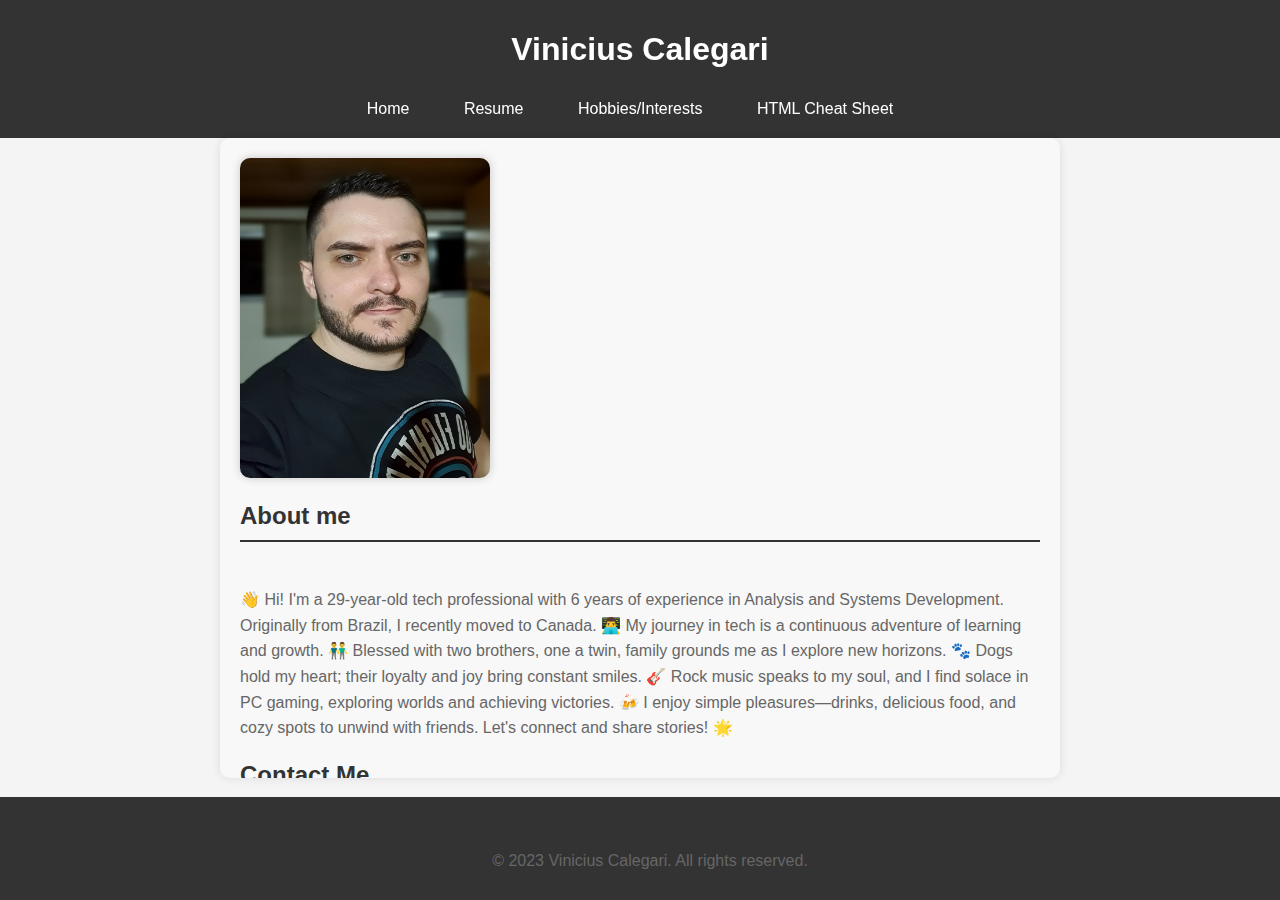
<file: index.html>
<!DOCTYPE html>
<html lang="en">

<head>
    <meta charset="UTF-8">
    <meta name="viewport" content="width=device-width, initial-scale=1.0">
    <link rel="stylesheet" href="style.css">
    <title>Vinicius - Personal Website</title>
</head>

<body>
    <header>
        <h1>Vinicius Calegari</h1>
        <nav>
            <ul>
                <li><a href="index.html">Home</a></li>
                <li><a href="resume.html">Resume</a></li>
                <li><a href="hobbies.html">Hobbies/Interests</a></li>
                <li><a href="html_cheatsheet.html">HTML Cheat Sheet</a></li>
            </ul>
        </nav>
    </header>
    

    <section class="main-content">
        <a href="#">
            <img src="myself.jpg" class="profile-image" alt="My Profile Image">
        </a>                      
        <h2>About me</h2>
        <p>👋 Hi! I'm a 29-year-old tech professional with 6 years of experience in Analysis and Systems Development. Originally from Brazil, I recently moved to Canada. 
            👨‍💻 My journey in tech is a continuous adventure of learning and growth. 👬 Blessed with two brothers, one a twin, family grounds me as I explore new horizons. 
            🐾 Dogs hold my heart; their loyalty and joy bring constant smiles. 🎸 Rock music speaks to my soul, and I find solace in PC gaming, exploring worlds and achieving 
            victories. 🍻 I enjoy simple pleasures—drinks, delicious food, and cozy spots to unwind with friends. Let's connect and share stories! 🌟</p>

            <h2>Contact Me</h2>
            <form id="contactForm" onsubmit="return sendEmail()">
                <label for="name">Name:</label>
                <input type="text" id="name" name="name" required>
                <span id="nameError" class="error"></span>
    
                <label for="email">Email:</label>
                <input type="email" id="email" name="email" required>
                <span id="emailError" class="error"></span>
    
                <label for="message">Message:</label>
                <textarea id="message" name="message" required></textarea>
                <span id="messageError" class="error"></span>
    
                <input type="submit" value="Submit">
            </form>
    </section>

    <footer>
        <p>&copy; 2023 Vinicius Calegari. All rights reserved.</p>
    </footer>
    <script src="script.js"></script>
</body>

</html>
</file>
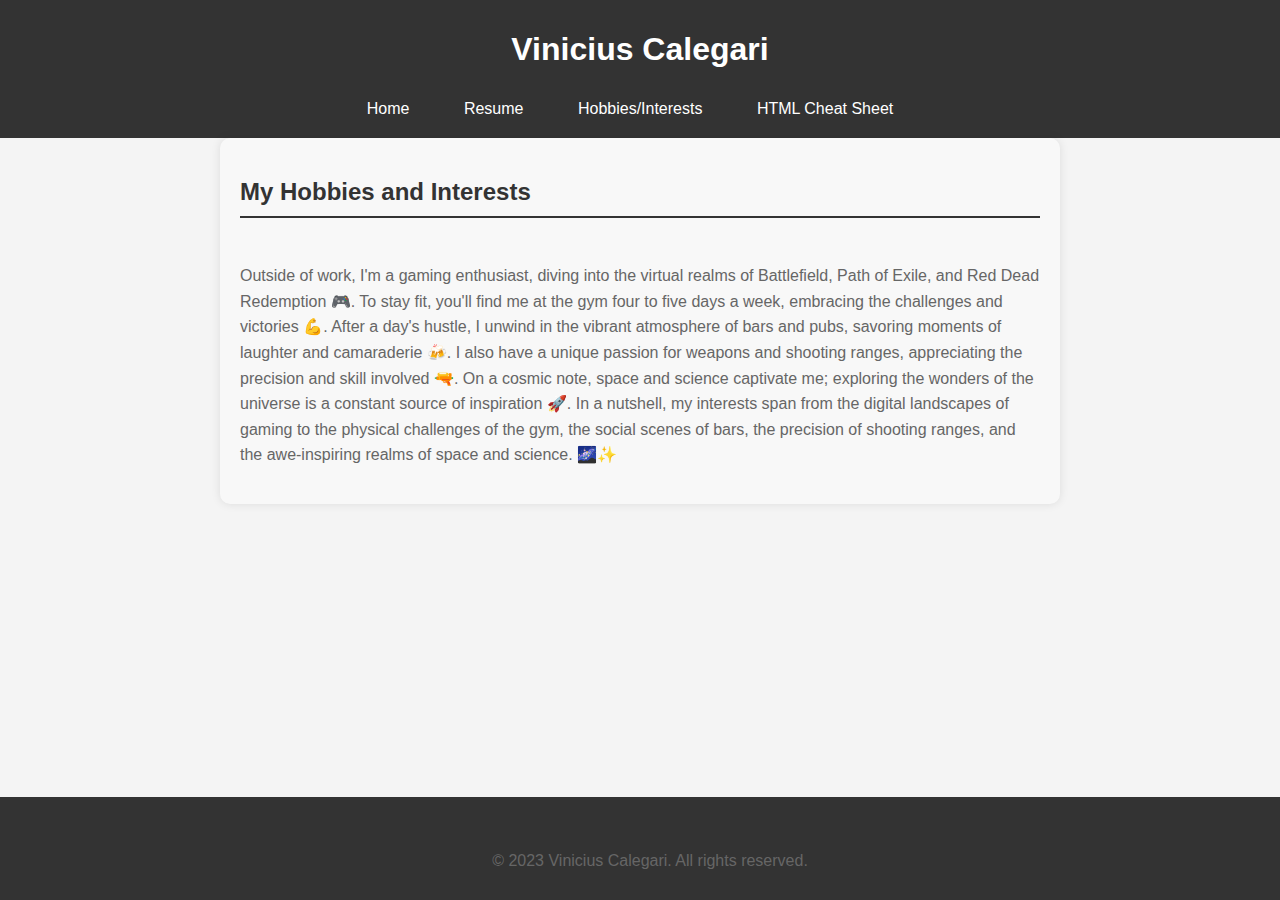
<file: hobbies.html>
<!DOCTYPE html>
<html lang="en">

<head>
    <meta charset="UTF-8">
    <meta name="viewport" content="width=device-width, initial-scale=1.0">
    <link rel="stylesheet" href="style.css">
    <title>Vinicius - Hobbies/Interests</title>
</head>

<body>
    <header>
        <h1>Vinicius Calegari</h1>
        <nav>
            <ul>
                <li><a href="index.html">Home</a></li>
                <li><a href="resume.html">Resume</a></li>
                <li><a href="hobbies.html">Hobbies/Interests</a></li>
                <li><a href="html_cheatsheet.html">HTML Cheat Sheet</a></li>
            </ul>
        </nav>
    </header>

    <section class="main-content">     
        <h2>My Hobbies and Interests</h2>
        <p>Outside of work, I'm a gaming enthusiast, diving into the virtual realms of Battlefield, Path of Exile, and Red Dead Redemption 🎮. To stay fit, you'll find me at the 
            gym four to five days a week, embracing the challenges and victories 💪. After a day's hustle, I unwind in the vibrant atmosphere of bars and pubs, savoring moments of 
            laughter and camaraderie 🍻. I also have a unique passion for weapons and shooting ranges, appreciating the precision and skill involved 🔫. On a cosmic note, space and 
            science captivate me; exploring the wonders of the universe is a constant source of inspiration 🚀. In a nutshell, my interests span from the digital landscapes of gaming
            to the physical challenges of the gym, the social scenes of bars, the precision of shooting ranges, and the awe-inspiring realms of space and science. 🌌✨</p>
    </section>

    <footer>
        <p>&copy; 2023 Vinicius Calegari. All rights reserved.</p>
    </footer>
    <script src="script.js"></script>
</body>

</html>
</file>
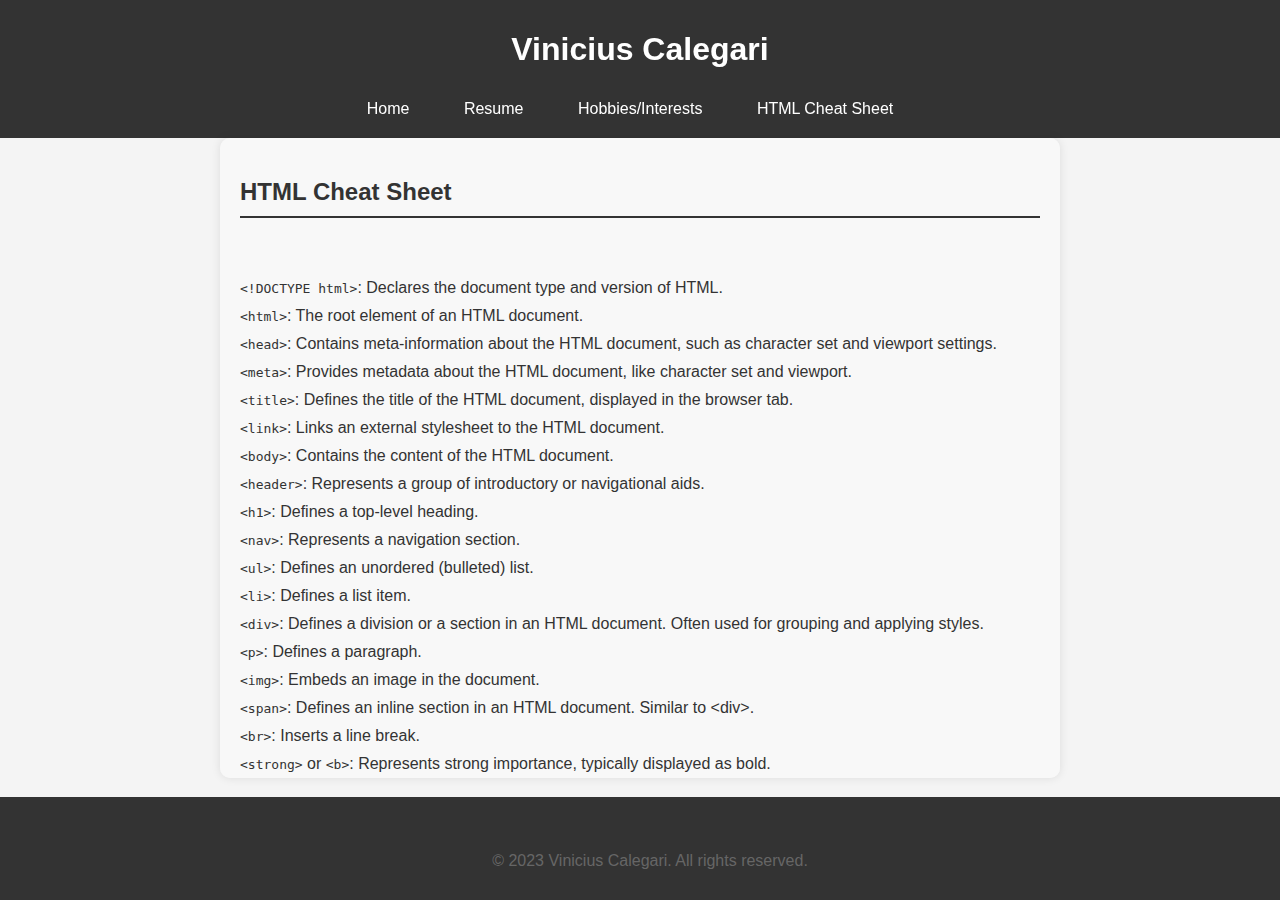
<file: html_cheatsheet.html>
<!DOCTYPE html>
<html lang="en">

<head>
    <meta charset="UTF-8">
    <meta name="viewport" content="width=device-width, initial-scale=1.0">
    <link rel="stylesheet" href="style.css">
    <title>Vinicius - JS Cheat Sheet</title>
</head>

<body>
    <header>
        <h1>Vinicius Calegari</h1>
        <nav>
            <ul>
                <li><a href="index.html">Home</a></li>
                <li><a href="resume.html">Resume</a></li>
                <li><a href="hobbies.html">Hobbies/Interests</a></li>
                <li><a href="html_cheatsheet.html">HTML Cheat Sheet</a></li>
            </ul>
        </nav>
    </header>

    <section class="main-content">       
        <h2>HTML Cheat Sheet</h2>
       
        <p>
            <ul>
                <ul>
                    <li><code>&lt;!DOCTYPE html&gt;</code>: Declares the document type and version of HTML.</li>
                    <li><code>&lt;html&gt;</code>: The root element of an HTML document.</li>
                    <li><code>&lt;head&gt;</code>: Contains meta-information about the HTML document, such as character set and viewport settings.</li>
                    <li><code>&lt;meta&gt;</code>: Provides metadata about the HTML document, like character set and viewport.</li>
                    <li><code>&lt;title&gt;</code>: Defines the title of the HTML document, displayed in the browser tab.</li>
                    <li><code>&lt;link&gt;</code>: Links an external stylesheet to the HTML document.</li>
                    <li><code>&lt;body&gt;</code>: Contains the content of the HTML document.</li>
                    <li><code>&lt;header&gt;</code>: Represents a group of introductory or navigational aids.</li>
                    <li><code>&lt;h1&gt;</code>: Defines a top-level heading.</li>
                    <li><code>&lt;nav&gt;</code>: Represents a navigation section.</li>
                    <li><code>&lt;ul&gt;</code>: Defines an unordered (bulleted) list.</li>
                    <li><code>&lt;li&gt;</code>: Defines a list item.</li>
                    <li><code>&lt;div&gt;</code>: Defines a division or a section in an HTML document. Often used for grouping and applying styles.</li>
                    <li><code>&lt;p&gt;</code>: Defines a paragraph.</li>
                    <li><code>&lt;img&gt;</code>: Embeds an image in the document.</li>
                    <li><code>&lt;span&gt;</code>: Defines an inline section in an HTML document. Similar to &lt;div&gt;.</li>
                    <li><code>&lt;br&gt;</code>: Inserts a line break.</li>
                    <li><code>&lt;strong&gt;</code> or <code>&lt;b&gt;</code>: Represents strong importance, typically displayed as bold.</li>
                    <li><code>&lt;em&gt;</code> or <code>&lt;i&gt;</code>: Represents emphasized text, typically displayed as italic.</li>
                    <li><code>&lt;footer&gt;</code>: Represents a footer section.</li>
                    <li><code>&lt;script&gt;</code>: Embeds or references an external JavaScript file.</li>
                    <li><code>&lt;a&gt;</code>: Defines a hyperlink.</li>
                </ul>
                
            
            </ul>

            </p>
                
    </section>

    <footer>
        <p>&copy; 2023 Vinicius Calegari. All rights reserved.</p>
    </footer>
    <script src="script.js"></script>
</body>

</html>
</file>
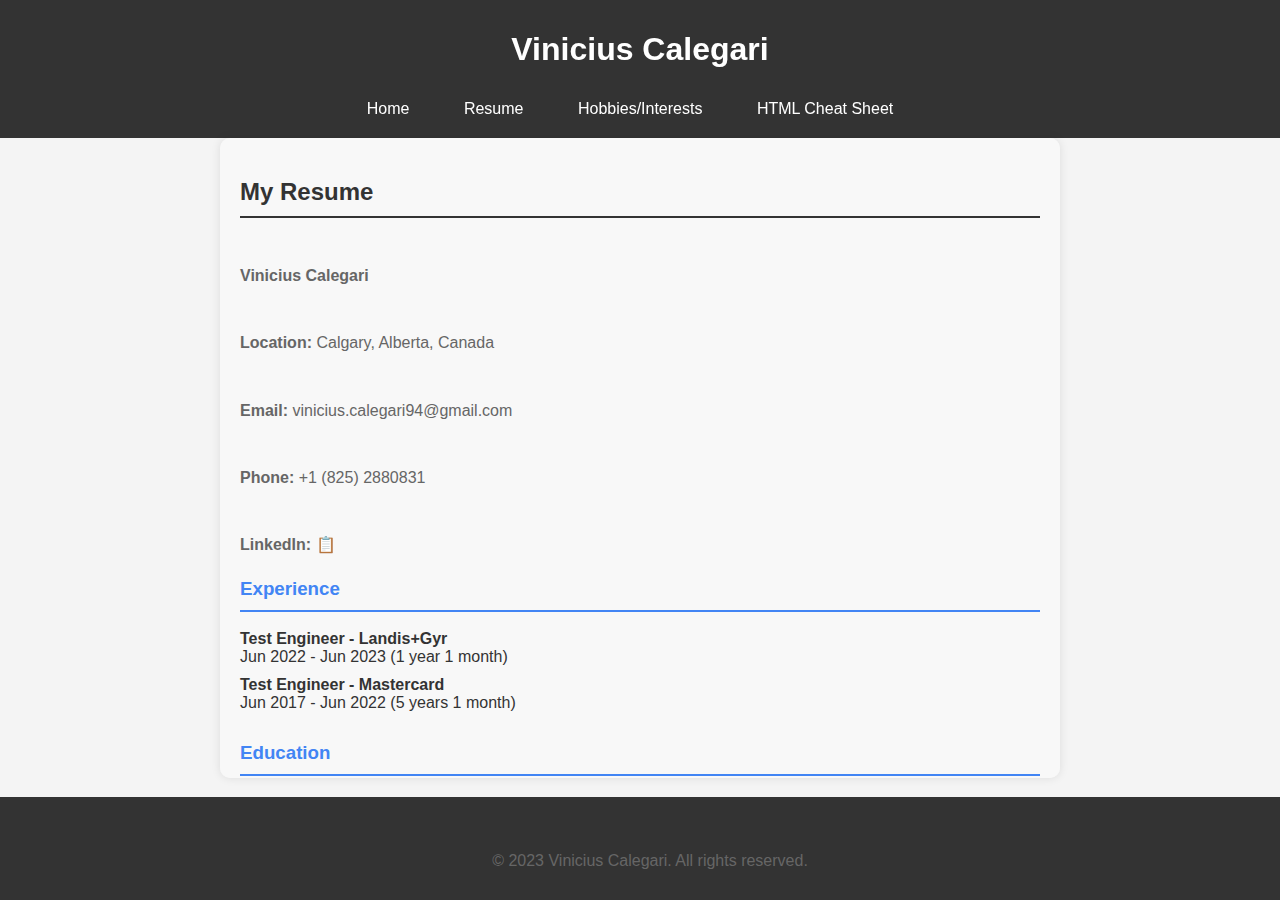
<file: resume.html>
<!DOCTYPE html>
<html lang="en">

<head>
    <meta charset="UTF-8">
    <meta name="viewport" content="width=device-width, initial-scale=1.0">
    <link rel="stylesheet" href="style.css">
    <title>Vinicius - Resume</title>
</head>

<body>
    <header>
        <h1>Vinicius Calegari</h1>
        <nav>
            <ul>
                <li><a href="index.html">Home</a></li>
                <li><a href="resume.html">Resume</a></li>
                <li><a href="hobbies.html">Hobbies/Interests</a></li>
                <li><a href="html_cheatsheet.html">HTML Cheat Sheet</a></li>
            </ul>
        </nav>
    </header>

    <section class="main-content">
        <h2>My Resume</h2>

        <div class="contact-info">
            <p><strong>Vinicius Calegari</strong></p>
            <p><strong>Location:</strong> Calgary, Alberta, Canada</p>
            <p><strong>Email:</strong> vinicius.calegari94@gmail.com</p>
            <p><strong>Phone:</strong> +1 (825) 2880831</p>
            <p><strong>LinkedIn:</strong> <a href="https://www.linkedin.com/in/vinicius-calegari-a03198104" >📋</a></p>
        </div>

        <div class="experience">
            <h3>Experience</h3>
            <ul>
                <li><strong>Test Engineer - Landis+Gyr</strong><br>Jun 2022 - Jun 2023 (1 year 1 month)</li>
                <li><strong>Test Engineer - Mastercard</strong><br>Jun 2017 - Jun 2022 (5 years 1 month)</li>
            </ul>
        </div>

        <div class="education">
            <h3>Education</h3>
            <p><strong>Universidade Federal do Paraná</strong><br>Technologist, Analysis and Systems Development<br>2012 - 2016</p>
        </div>

        <div class="certifications">
            <h3>Licenses & Certifications</h3>
            <ul>
                <li><strong>Insights on Software Quality Engineering - Lynda.com</strong></li>
            </ul>
        </div>

        <div class="skills">
            <h3>Skills</h3>
            <ul>
                <li>Software Quality Assurance</li>
                <li>Test Automation</li>
                <li>Test Management</li>
                <li>Testing</li>
                <li>Java</li>
                <li>Application Development</li>
                <li>Jenkins</li>
                <li>SoapUI</li>
                <li>Scrum</li>
                <li>Agile Methodologies</li>
            </ul>
        </div>

    </section>

    <footer>
        <p>&copy; 2023 Vinicius Calegari. All rights reserved.</p>
    </footer>
    <script src="script.js"></script>
</body>

</html>
</file>
<file: style.css>
body {
    font-family: 'Arial', sans-serif;
    background-color: #f4f4f4;
    color: #333;
    margin: 0;
    padding: 0;
}

header {
    background-color: #333;
    color: white;
    padding: 10px;
    text-align: center;
}

nav ul {
    list-style: none;
    padding: 0;
}

nav a {
    display: inline-block;
    padding: 10px 15px;
    text-decoration: none;
    color: white;
    transition: all 0.3s ease;
}

nav ul li {
    display: inline;
    margin-right: 20px;
}

a {
    text-decoration: none;
    color: white;
}


footer {
    background-color: #333;
    color: white;
    text-align: center;
    padding: 10px;
    position: fixed;
    bottom: 0;
    width: 100%;
}

h2 {
    color: #333;
}

p {
    font-size: 16px;
    line-height: 1.6;
    color: #666;
}

p::before {
    content: '\A';
    white-space: pre;
}

.main-content {
    max-width: 800px;
    margin: auto;
    padding: 20px;
    background-color: #f8f8f8;
    border-radius: 10px;
    box-shadow: 0 0 10px rgba(0, 0, 0, 0.1);
    overflow-y: auto;
    max-height: 600px;
}

.main-content::-webkit-scrollbar {
    width: 12px;
}

.main-content::-webkit-scrollbar-thumb {
    background-color: #4285f4; /* Scrollbar thumb color */
    border-radius: 10px;
}

.main-content::-webkit-scrollbar-track {
    background-color: #333;; /* Scrollbar track color */
    border-radius: 10px;
}


h2 {
    color: #333;
    border-bottom: 2px solid #333;
    padding-bottom: 10px;
}

.contact-info {
    margin-bottom: 20px;
}

.experience, .education, .certifications, .skills {
    margin-bottom: 30px;
}

.experience h3, .education h3, .certifications h3, .skills h3 {
    color: #4285f4;
    border-bottom: 2px solid #4285f4;
    padding-bottom: 10px;
}

ul {
    list-style-type: none;
    padding: 0;
    margin: 0;
}

li {
    margin-bottom: 10px;
}

.profile-image {
    width: 100%; 
    height: auto; 
    transition: transform 0.3s ease-in-out; 
    max-width: 250px; 
    max-height: 320px; 
    display: inline-block;
    overflow: hidden;
    border-radius: 10px;
    box-shadow: 0 0 10px rgba(0, 0, 0, 0.2);
}

.profile-image:hover {
    transform: scale(1.1); /* Scales the image slightly on hover for a zoom effect */
}

form {
    max-width: 600px;
    margin: 20px auto;
    padding: 20px;
    background-color: #f4f4f4;
    border-radius: 8px;
    box-shadow: 0 0 10px rgba(0, 0, 0, 0.1);
}

label {
    display: block;
    margin-bottom: 8px;
}

input,
textarea {
    width: 100%;
    padding: 8px;
    margin-bottom: 16px;
    border: 1px solid #ccc;
    border-radius: 4px;
}

input[type="submit"] {
    background-color: #4caf50;
    color: white;
    cursor: pointer;
}

input[type="submit"]:hover {
    background-color: #45a049;
}

/* Error message styles */
.error {
    color: red;
    font-size: 0.8em;
}

/* Responsive styles */
@media screen and (max-width: 600px) {
    form {
        margin: 10px;
    }
}
</file>
